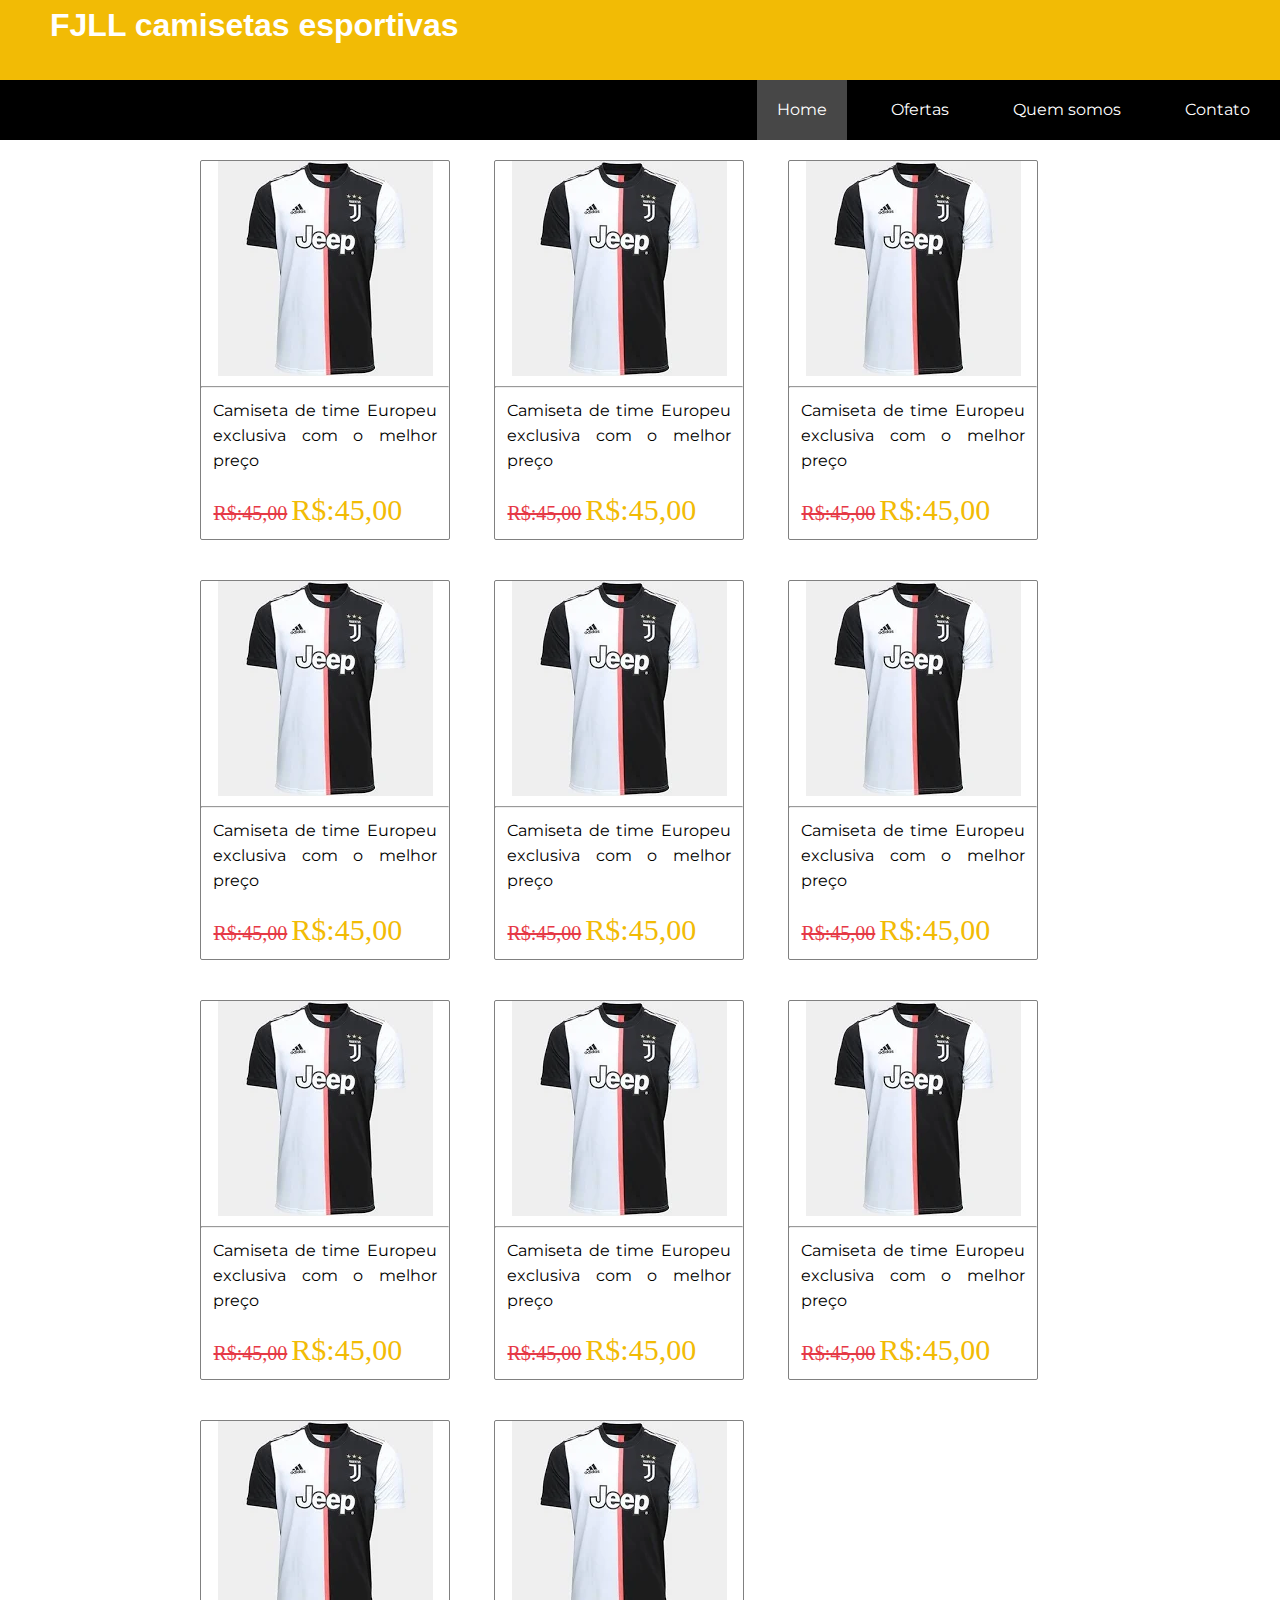
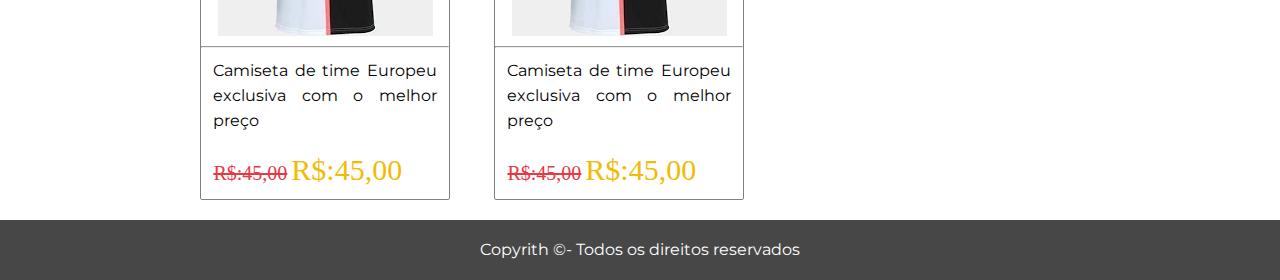
<file: index.html>
<!DOCTYPE html>
<html lang="pt-br">
<head>
    <meta charset="UTF-8">
    <meta name="viewport" content="width=device-width, initial-scale=1.0">
    <meta http-equiv="X-UA-Compatible" content="ie=edge">

    <link href="https://fonts.googleapis.com/css?family=Montserrat&display=swap" rel="stylesheet">
    <link href="https://fonts.googleapis.com/css?family=Francois+One&display=swap" rel="stylesheet">

    <link rel="stylesheet" href="css/reset.css">
    <link rel="stylesheet" href="css/topo.css">
    <link rel="stylesheet" href="css/main.css">
    <link rel="stylesheet" href="css/footer.css">


    <title>FJLL camisetas esportivas</title>
</head>
<body>
    <header>
        <h1>FJLL camisetas esportivas</h1>
    </header>
    <nav>
        <ul>
            <li class="active"><a href="#">Home</a></li>
            <li><a href="#">Ofertas</a></li>
            <li><a href="#">Quem somos</a></li>
            <li><a href="#">Contato</a></li>
        </ul>
    </nav>
    <main>
        <section id="container-produtos">


            <!-----------------Inicio Item Produto------------------->
            <div class="item-produto" onclick="paginaCompraCamisa('paginas/camisa-1.html')" >
                <img src="img/time1.webp" alt="Camiseta jeep">
                <hr>
                    <p>Camiseta de time Europeu exclusiva com o melhor preço</p>
                <div>
                    <span class="desconto">R$:45,00</span>
                    <span>R$:45,00</span>
                </div>
            </div>
            <!-----------------Fim Item Produto------------------->
            <!-----------------Inicio Item Produto------------------->
            <div class="item-produto">
                    <img src="img/time1.webp" alt="Camiseta jeep">
                    <hr>
                        <p>Camiseta de time Europeu exclusiva com o melhor preço</p>
                    <div>
                        <span class="desconto">R$:45,00</span>
                        <span>R$:45,00</span>
                    </div>
                </div>
                <!-----------------Fim Item Produto------------------->
            <!-----------------Inicio Item Produto------------------->
            <div class="item-produto">
                    <img src="img/time1.webp" alt="Camiseta jeep">
                    <hr>
                        <p>Camiseta de time Europeu exclusiva com o melhor preço</p>
                    <div>
                        <span class="desconto">R$:45,00</span>
                        <span>R$:45,00</span>
                    </div>
                </div>
                <!-----------------Fim Item Produto------------------->
            <!-----------------Inicio Item Produto------------------->
            <div class="item-produto">
                    <img src="img/time1.webp" alt="Camiseta jeep">
                    <hr>
                        <p>Camiseta de time Europeu exclusiva com o melhor preço</p>
                    <div>
                        <span class="desconto">R$:45,00</span>
                        <span>R$:45,00</span>
                    </div>
                </div>
                <!-----------------Fim Item Produto------------------->
            <!-----------------Inicio Item Produto------------------->
            <div class="item-produto">
                    <img src="img/time1.webp" alt="Camiseta jeep">
                    <hr>
                        <p>Camiseta de time Europeu exclusiva com o melhor preço</p>
                    <div>
                        <span class="desconto">R$:45,00</span>
                        <span>R$:45,00</span>
                    </div>
                </div>
                <!-----------------Fim Item Produto------------------->
            <!-----------------Inicio Item Produto------------------->
            <div class="item-produto">
                    <img src="img/time1.webp" alt="Camiseta jeep">
                    <hr>
                        <p>Camiseta de time Europeu exclusiva com o melhor preço</p>
                    <div>
                        <span class="desconto">R$:45,00</span>
                        <span>R$:45,00</span>
                    </div>
                </div>
                <!-----------------Fim Item Produto------------------->
            <!-----------------Inicio Item Produto------------------->
            <div class="item-produto">
                    <img src="img/time1.webp" alt="Camiseta jeep">
                    <hr>
                        <p>Camiseta de time Europeu exclusiva com o melhor preço</p>
                    <div>
                        <span class="desconto">R$:45,00</span>
                        <span>R$:45,00</span>
                    </div>
                </div>
                <!-----------------Fim Item Produto------------------->
            <!-----------------Inicio Item Produto------------------->
            <div class="item-produto">
                    <img src="img/time1.webp" alt="Camiseta jeep">
                    <hr>
                        <p>Camiseta de time Europeu exclusiva com o melhor preço</p>
                    <div>
                        <span class="desconto">R$:45,00</span>
                        <span>R$:45,00</span>
                    </div>
                </div>
                <!-----------------Fim Item Produto------------------->
            <!-----------------Inicio Item Produto------------------->
            <div class="item-produto">
                    <img src="img/time1.webp" alt="Camiseta jeep">
                    <hr>
                        <p>Camiseta de time Europeu exclusiva com o melhor preço</p>
                    <div>
                        <span class="desconto">R$:45,00</span>
                        <span>R$:45,00</span>
                    </div>
                </div>
                <!-----------------Fim Item Produto------------------->
            <!-----------------Inicio Item Produto------------------->
            <div class="item-produto">
                    <img src="img/time1.webp" alt="Camiseta jeep">
                    <hr>
                        <p>Camiseta de time Europeu exclusiva com o melhor preço</p>
                    <div>
                        <span class="desconto">R$:45,00</span>
                        <span>R$:45,00</span>
                    </div>
                </div>
                <!-----------------Fim Item Produto------------------->
            <!-----------------Inicio Item Produto------------------->
            <div class="item-produto">
                    <img src="img/time1.webp" alt="Camiseta jeep">
                    <hr>
                        <p>Camiseta de time Europeu exclusiva com o melhor preço</p>
                    <div>
                        <span class="desconto">R$:45,00</span>
                        <span>R$:45,00</span>
                    </div>
                </div>
                <!-----------------Fim Item Produto------------------->
                                                    
        
        </section>

    </main>
    <footer>
        <p>Copyrith &copy- Todos os direitos reservados</p>
    </footer>

</body>
<script src="/js/main.js"></script>
</html>
</file>
<file: css/topo.css>
header{
    color: #fff;
    font-weight: 200px;
    background-color: #F2BB05;
    width: 100%;
    height: 80px;
}
header h1{
    line-height: 50px;
    margin: 0 50px;
}
nav{
    background-color: #000;
    text-align: end;
    width: 100%;
}
nav ul li{
    display: inline-block;
    line-height: 60px;
    margin: 0 10px;
    
}
nav ul li a{
    color: #fff;
    margin: 0 20px;
}
nav ul li:hover,nav ul li.active{
    background-color:#474747;
}
</file>
<file: css/main.css>
main{
    width: 100%;
    display: block;
}
#container-produtos{
    width: 920px;
    margin: auto;
    display:blcok;
}
#container-produtos .item-produto{
    width: 250px;
    height: 380px;
    border: 1px solid grey;
    border-radius: 2px;
    display: inline-block;
    margin: 20px;
    text-align: justify;
    cursor: pointer;

}
#container-produtos .item-produto:hover{
    border: 2px solid #F2BB05;
}
#container-produtos .item-produto img{
    margin: auto;
    display: block;
}
#container-produtos .item-produto hr{
    margin: 10px 0;
}
#container-produtos .item-produto p{
    width: 90%;
    margin: auto;
    line-height: 25px;
}
#container-produtos .item-produto div{
    width: 90%;
    margin: 20px auto;
    position: relative;bottom: 0px;
}
#container-produtos .item-produto div span{
    display: inline;
    color: #F2BB05;
    font-size: 30px;
}
#container-produtos .item-produto div .desconto{
    color: #E63946;
    font-size: 20px;
    text-decoration: line-through;

}
</file>
<file: css/footer.css>
footer{
    background-color: #474747;
    width: 100%;
    height: 60px;
    text-align: center;
}
footer p{
    color: #fff;
    line-height: 60px;
}
</file>
